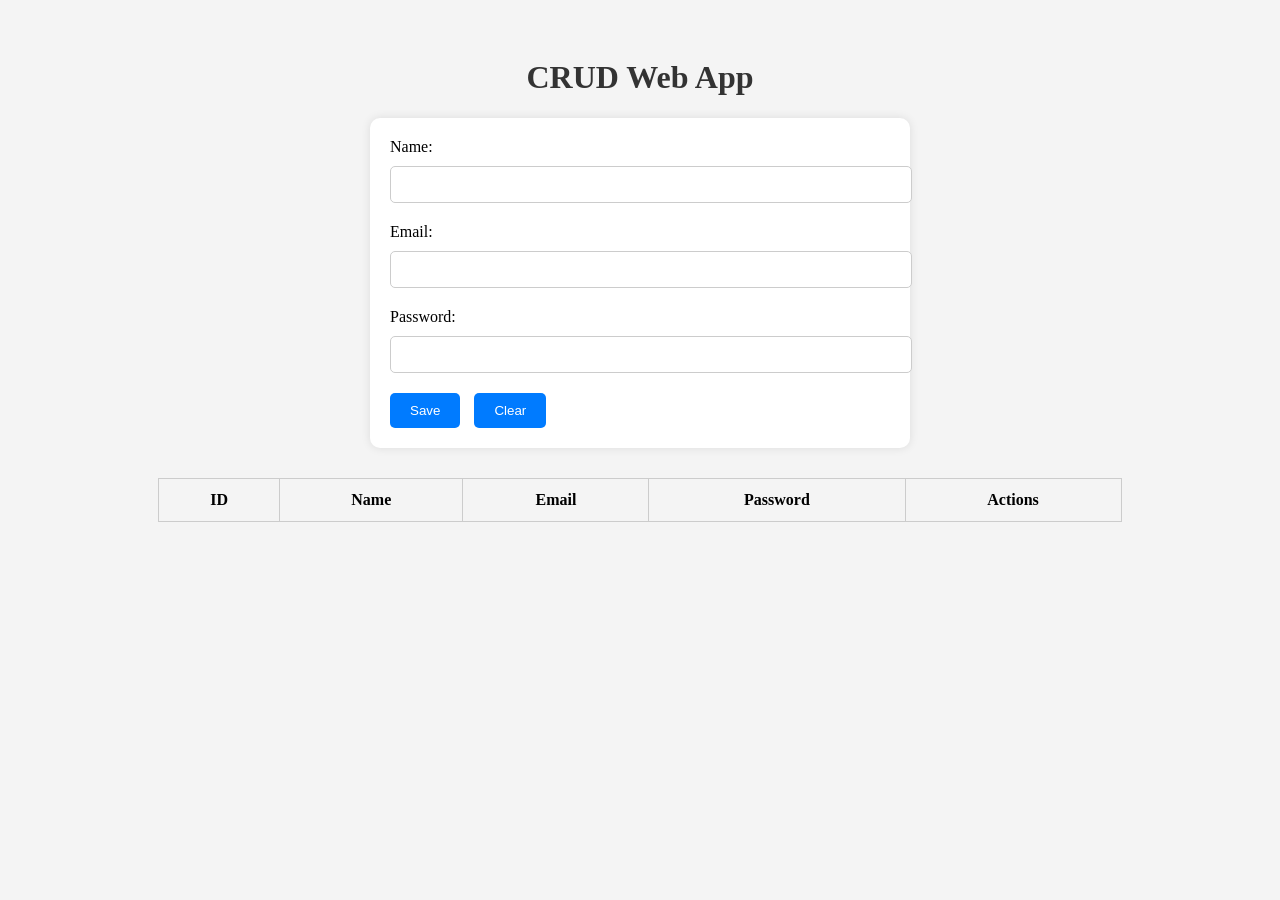
<file: crudApp.html>
<!DOCTYPE html>
<html lang="en">
<head>
  <meta charset="UTF-8">
  <title>CRUD App Assignment 1</title>
  <style>
    body {
      font-family: "Times New Roman", Times, serif;
      padding: 30px;
      background-color: #f4f4f4;
    }
    h1 {
      text-align: center;
      color: #333;
    }
    form {
      background: white;
      padding: 20px;
      border-radius: 10px;
      max-width: 500px;
      margin: auto;
      box-shadow: 0 0 10px rgba(0,0,0,0.1);
    }
    input[type="text"],
    input[type="email"],
    input[type="password"] {
      width: 100%;
      padding: 10px;
      margin-top: 10px;
      margin-bottom: 20px;
      border-radius: 5px;
      border: 1px solid #ccc;
    }
    button {
      padding: 10px 20px;
      background: #007BFF;
      color: white;
      border: none;
      border-radius: 5px;
      margin-right: 10px;
      cursor: pointer;
    }
    button:hover {
      background: #0056b3;
    }
    table {
      width: 80%;
      margin: 30px auto;
      border-collapse: collapse;
    }
    th, td {
      padding: 12px;
      border: 1px solid #ccc;
      text-align: center;
    }
    .hidden {
      display: none;
    }
  </style>
</head>
<body>
  <h1>CRUD Web App</h1>
  <form id="userForm">
    <input type="hidden" id="userId" />
    <label>Name:</label>
    <input type="text" id="name" required />
    
    <label>Email:</label>
    <input type="email" id="email" required />

    <label>Password:</label>
    <input type="password" id="password" required minlength="6" />

    <button type="submit">Save</button>
    <button type="reset">Clear</button>
  </form>

  <table>
    <thead>
      <tr>
        <th>ID</th>
        <th>Name</th>
        <th>Email</th>
        <th>Password</th>
        <th>Actions</th>
      </tr>
    </thead>
    <tbody id="userTableBody"></tbody>
  </table>

  <script>
    let users = [];
    let editIndex = null;

    const form = document.getElementById('userForm');
    const nameInput = document.getElementById('name');
    const emailInput = document.getElementById('email');
    const passwordInput = document.getElementById('password');
    const userIdInput = document.getElementById('userId');
    const tableBody = document.getElementById('userTableBody');

    form.addEventListener('submit', function(e) {
      e.preventDefault();

      const name = nameInput.value.trim();
      const email = emailInput.value.trim();
      const password = passwordInput.value.trim();
      const userId = userIdInput.value;

      if (!name || !email || !password) {
        alert("All fields are required.");
        return;
      }

      if (!/^\S+@\S+\.\S+$/.test(email)) {
        alert("Invalid email format.");
        return;
      }

      if (password.length < 6) {
        alert("Password must be at least 6 characters.");
        return;
      }

      if (userId) {
        // Update
        users[userId] = { id: parseInt(userId), name, email, password };
      } else {
        // Create
        const id = users.length;
        users.push({ id, name, email, password });
      }

      renderTable();
      form.reset();
      userIdInput.value = '';
    });

    function renderTable() {
      tableBody.innerHTML = '';
      users.forEach((user, index) => {
        const row = `
          <tr>
            <td>${user.id}</td>
            <td>${user.name}</td>
            <td>${user.email}</td>
            <td>${'*'.repeat(user.password.length)}</td>
            <td>
              <button onclick="editUser(${index})">Edit</button>
              <button onclick="deleteUser(${index})">Delete</button>
            </td>
          </tr>
        `;
        tableBody.innerHTML += row;
      });
    }

    function editUser(index) {
      const user = users[index];
      nameInput.value = user.name;
      emailInput.value = user.email;
      passwordInput.value = user.password;
      userIdInput.value = index;
    }

    function deleteUser(index) {
      if (confirm("Are you sure you want to delete this record?")) {
        users.splice(index, 1);
        users = users.map((u, i) => ({ ...u, id: i })); // reassign IDs
        renderTable();
      }
    }
  </script>
</body>
</html>
</file>
